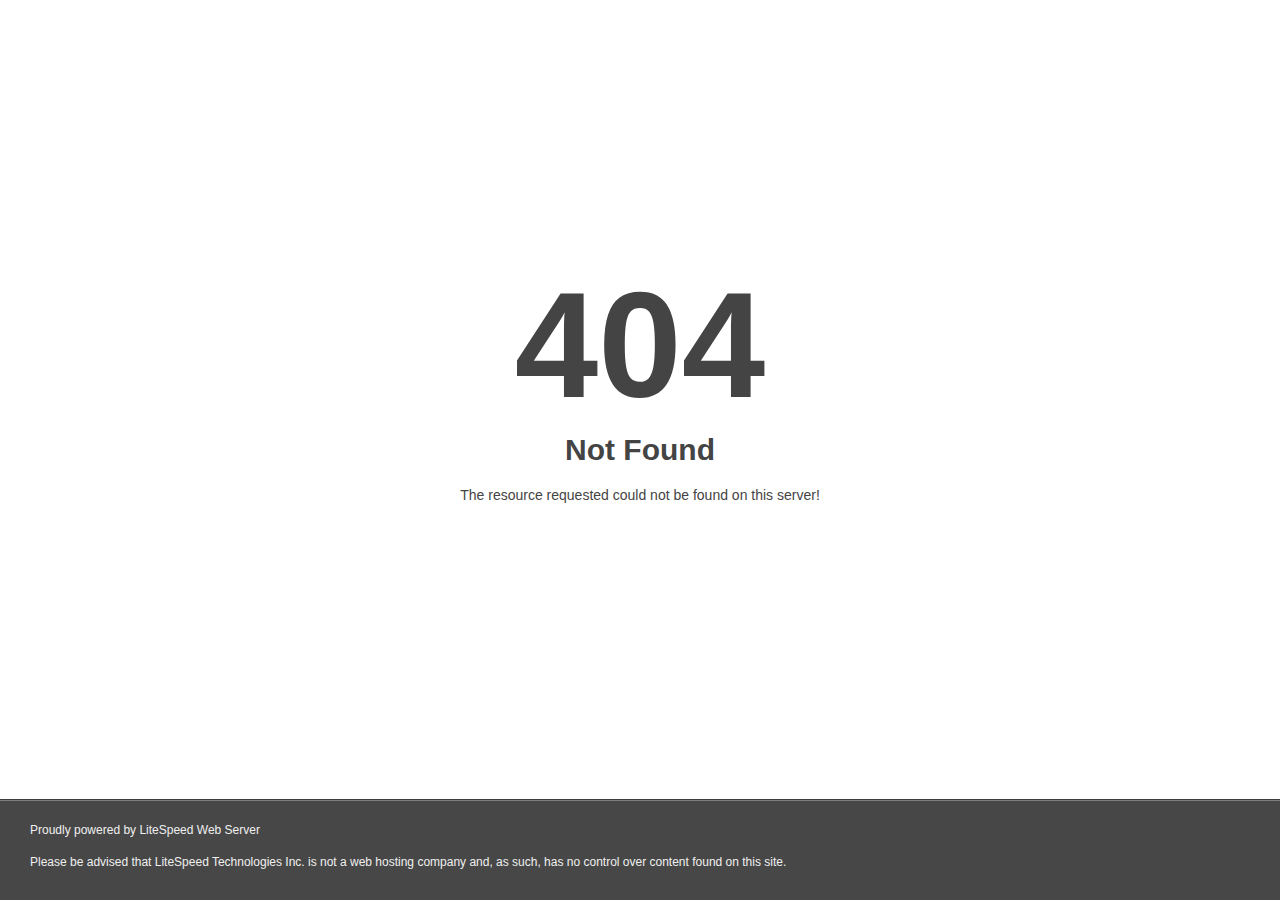
<file: wp-content/plugins/revslider/public/assets/assets/dummy.html>
<!DOCTYPE html>
<html style="height:100%">
<head>
<meta name="viewport" content="width=device-width, initial-scale=1, shrink-to-fit=no" />
<title> 404 Not Found
</title><style>@media (prefers-color-scheme:dark){body{background-color:#000!important}}</style></head>
<body style="color: #444; margin:0;font: normal 14px/20px Arial, Helvetica, sans-serif; height:100%; background-color: #fff;">
<div style="height:auto; min-height:100%; ">     <div style="text-align: center; width:800px; margin-left: -400px; position:absolute; top: 30%; left:50%;">
        <h1 style="margin:0; font-size:150px; line-height:150px; font-weight:bold;">404</h1>
<h2 style="margin-top:20px;font-size: 30px;">Not Found
</h2>
<p>The resource requested could not be found on this server!</p>
</div></div><div style="color:#f0f0f0; font-size:12px;margin:auto;padding:0px 30px 0px 30px;position:relative;clear:both;height:100px;margin-top:-101px;background-color:#474747;border-top: 1px solid rgba(0,0,0,0.15);box-shadow: 0 1px 0 rgba(255, 255, 255, 0.3) inset;">
<br>Proudly powered by LiteSpeed Web Server<p>Please be advised that LiteSpeed Technologies Inc. is not a web hosting company and, as such, has no control over content found on this site.</p></div></body></html>
</file>
